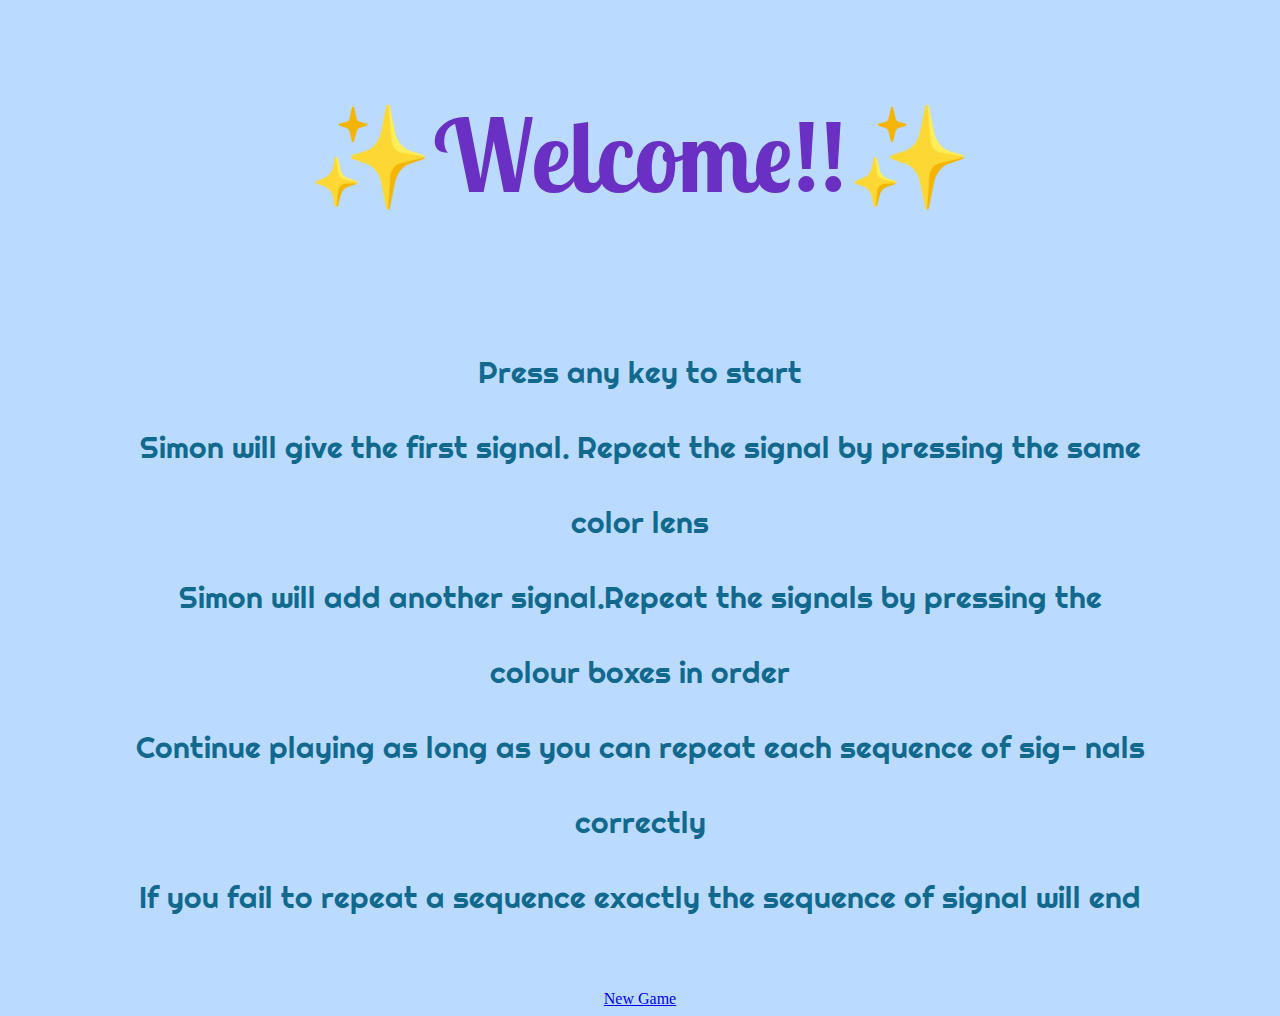
<file: index.html>
<!DOCTYPE html>
<html lang="en">
<head>
    <meta charset="UTF-8">
    <meta http-equiv="X-UA-Compatible" content="IE=edge">
    <meta name="viewport" content="width=device-width, initial-scale=1.0">
    <link href="https://cdn.jsdelivr.net/npm/bootstrap@5.0.0-beta2/dist/css/bootstrap.min.css" rel="stylesheet" integrity="sha384-BmbxuPwQa2lc/FVzBcNJ7UAyJxM6wuqIj61tLrc4wSX0szH/Ev+nYRRuWlolflfl" crossorigin="anonymous">
    <link rel="stylesheet" href="instruction.css">
    <link rel="preconnect" href="https://fonts.gstatic.com">
<link href="https://fonts.googleapis.com/css2?family=Lobster+Two:wght@700&display=swap" rel="stylesheet">
<link rel="preconnect" href="https://fonts.gstatic.com">
<link href="https://fonts.googleapis.com/css2?family=Righteous&display=swap" rel="stylesheet">
    <title>Tutorial</title>
</head>
<body>
    <h1>✨Welcome!!✨</h1>
   <p>Press any key to start<br>Simon will give the first signal. Repeat the signal by pressing the same color lens<br>Simon will add another signal.Repeat the signals by pressing the colour boxes in order<br>Continue playing as long as you can repeat each sequence of sig- nals correctly<br>If you fail to repeat a sequence exactly the sequence of signal will end</p>
 <a href="game.html"  class="btn btn-lg btn-outline-primary ">New Game</a>





 <script src="https://cdn.jsdelivr.net/npm/bootstrap@5.0.0-beta2/dist/js/bootstrap.bundle.min.js" integrity="sha384-b5kHyXgcpbZJO/tY9Ul7kGkf1S0CWuKcCD38l8YkeH8z8QjE0GmW1gYU5S9FOnJ0" crossorigin="anonymous"></script>
</body>
</html>
</file>
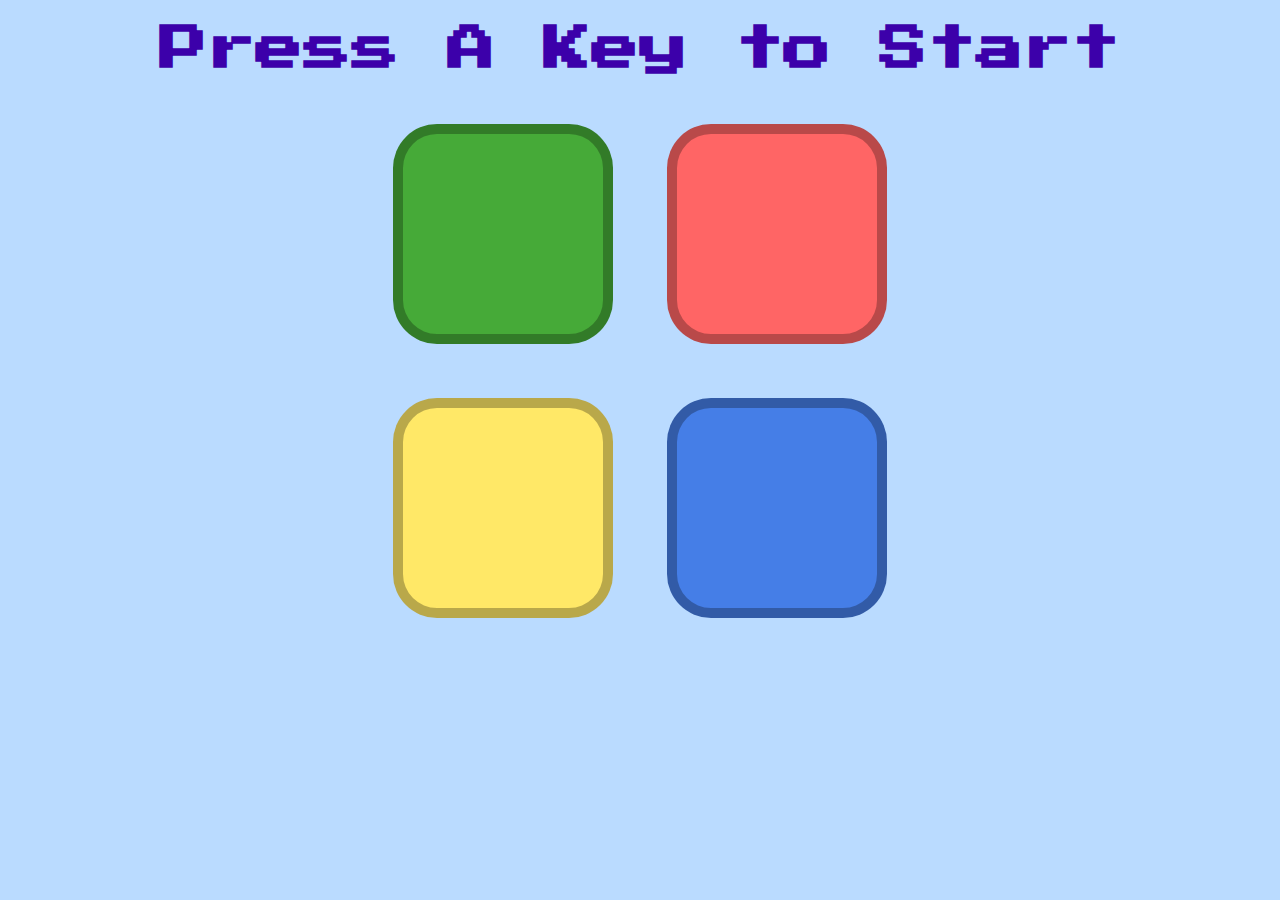
<file: game.html>
<!DOCTYPE html>
<html lang="en" dir="ltr">
  <head>
    <meta charset="utf-8" />
    <title>Simon</title>
    <link rel="stylesheet" href="styles.css" />
    <link
      href="https://fonts.googleapis.com/css?family=Press+Start+2P"
      rel="stylesheet"
    />
  </head>

  <body>
    <h1 id="level-title">Press A Key to Start</h1>
    <div class="container">
      <div class="row">
        <div type="button" id="green" class="btn green"></div>

        <div type="button" id="red" class="btn red"></div>
      </div>

      <div class="row">
        <div type="button" id="yellow" class="btn yellow"></div>
        <div type="button" id="blue" class="btn blue"></div>
      </div>
    </div>
    <footer class="footer" style="text-align: left"></footer>

    <script src="https://ajax.googleapis.com/ajax/libs/jquery/3.5.1/jquery.min.js"></script>
    <script src="game.js"></script>
  </body>
</html>
</file>
<file: instruction.css>
body{
    background-color: #badbff;
    text-align: center;
}

h1{
    font-family:'Lobster Two', cursive; 
    font-size: 100px;
    color:#6930c3;
    padding: 2%;
}

p{
    text-align: center;
    font-size: 30px;
    padding: 2% 10%;
    color:#11698e ;
    line-height: 2.5;
    font-family: 'Righteous', cursive;
    
}
</file>
<file: styles.css>
body {
  text-align: center;
  background-color: #badbff;
}

#level-title {
  font-family: "Press Start 2P", cursive;
  font-size: 3rem;
  margin: 2%;
  color: #3c00aa;
}

.container {
  display: block;
  width: 50%;
  margin: auto;
}

.btn {
  margin: 25px;
  display: inline-block;
  height: 200px;
  width: 200px;
  border: 10px solid rgba(0, 0, 0, 0.274);
  border-radius: 20%;
}
.btn2 {
  margin: 25px 10px;
  display: inline-block;
  height: 30px;
  width: 30px;
  border: none;
  border-radius: 20%;
}
.game-over {
  background-color: red;
  opacity: 0.8;
}

.red {
  background-color: rgb(255, 101, 101);
}

.green {
  background-color: rgb(70, 170, 56);
}

.blue {
  background-color: rgb(69, 126, 231);
}

.yellow {
  background-color: rgb(255, 232, 103);
}

.pressed {
  box-shadow: 0 0 20px white;
  background-color: grey;
}
</file>
